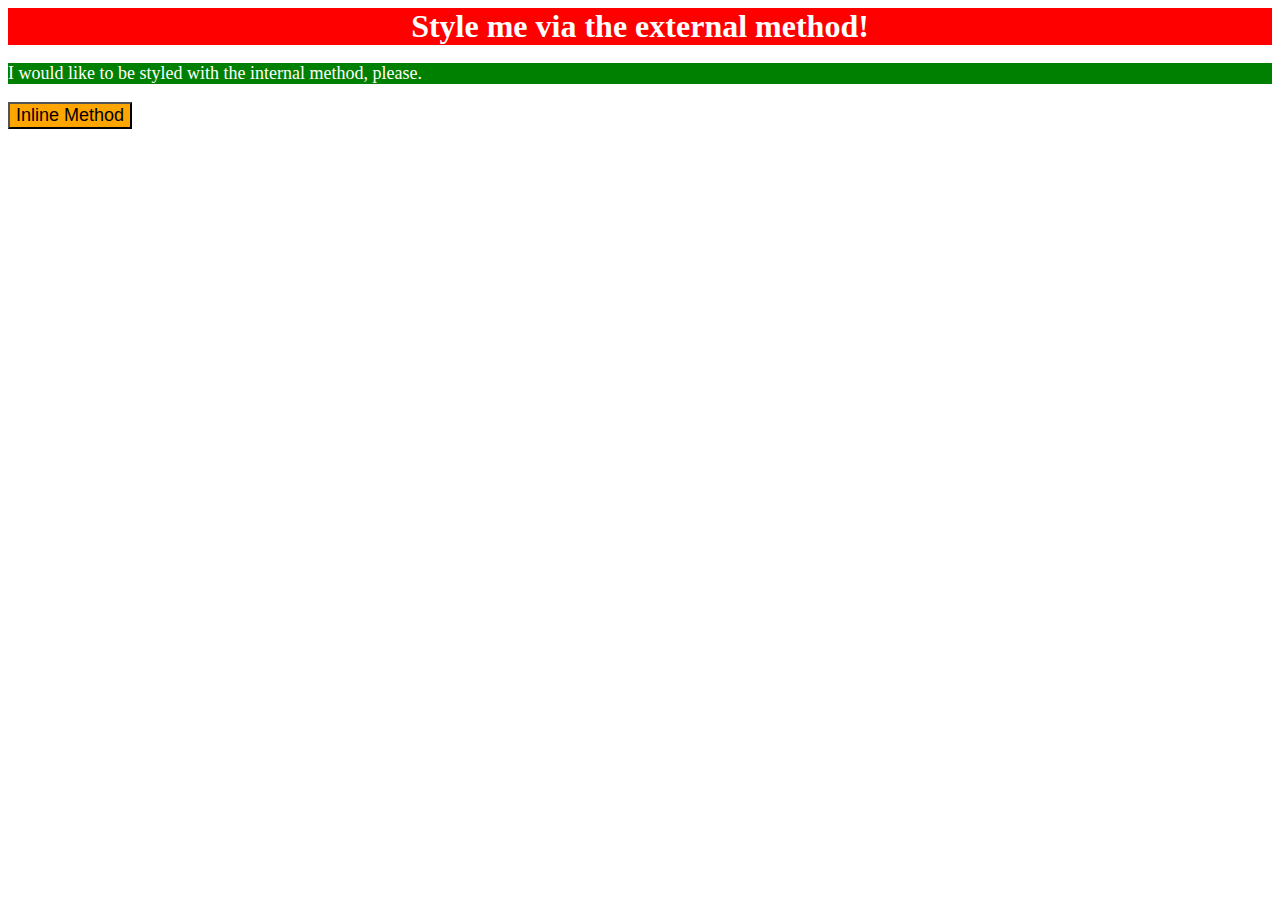
<file: foundations/01-css-methods/index.html>
<!DOCTYPE html>
<html lang="en">
  <head>
    <meta charset="UTF-8">
    <meta http-equiv="X-UA-Compatible" content="IE=edge">
    <meta name="viewport" content="width=device-width, initial-scale=1.0">

    <title>Methods for Adding CSS</title>

	<link rel="stylesheet" href="./styles.css">

	<style>
		p {
			background-color: green;
			color: white;
			font-size: 18px;
		}
	</style>
  </head>
  <body>
    <div>Style me via the external method!</div>
    <p>I would like to be styled with the internal method, please.</p>
    <button style="background-color: orange; font-size: 18px;"">Inline Method</button>
  </body>
</html>
</file>
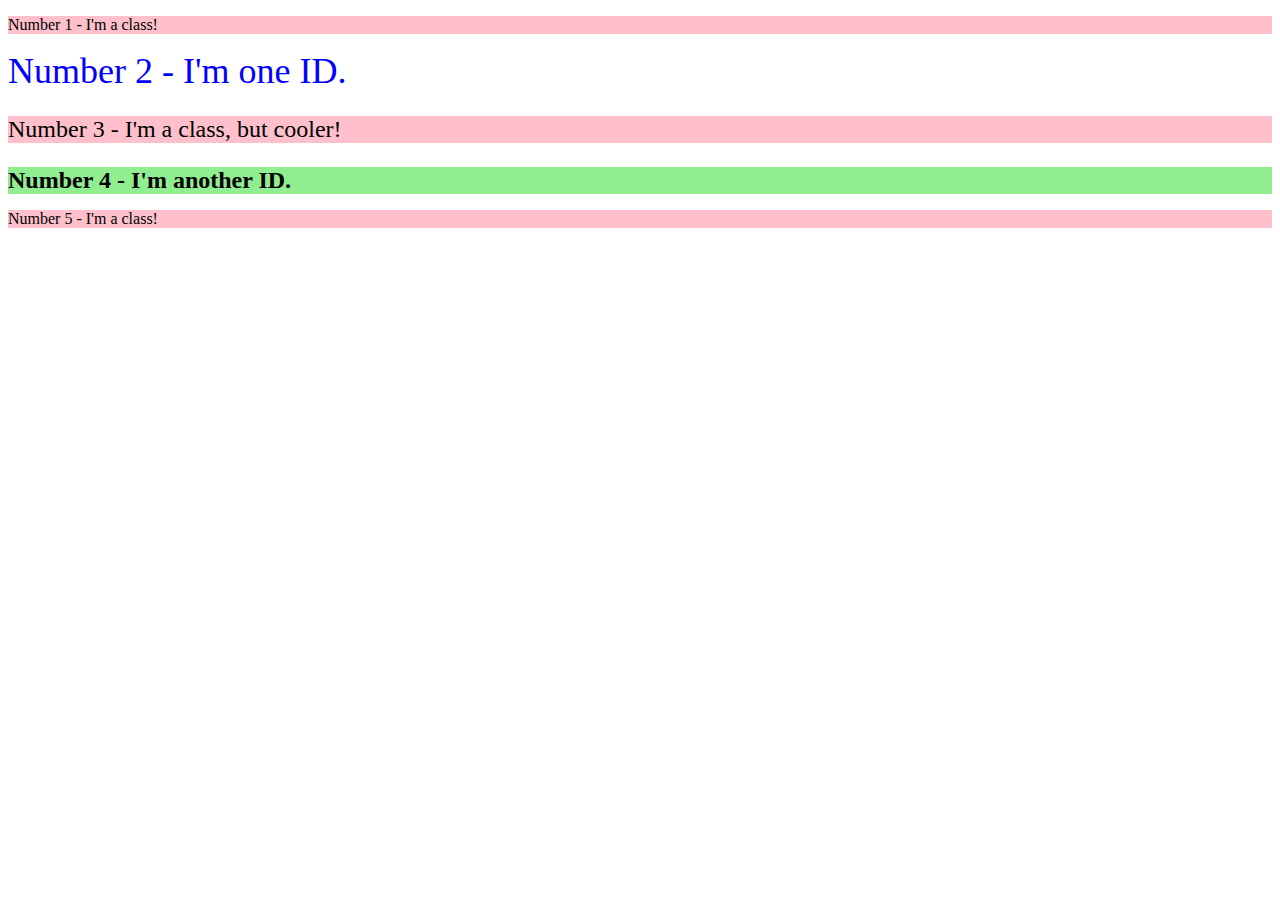
<file: foundations/02-class-id-selectors/index.html>
<!DOCTYPE html>
<html lang="en">
  <head>
    <meta charset="UTF-8">
    <meta http-equiv="X-UA-Compatible" content="IE=edge">
    <meta name="viewport" content="width=device-width, initial-scale=1.0">
    <title>Class and ID Selectors</title>
    <link rel="stylesheet" href="style.css">
  </head>
  <body>
    <p>Number 1 - I'm a class!</p>
    <div id="second">Number 2 - I'm one ID.</div>
    <p id="third">Number 3 - I'm a class, but cooler!</p>
    <div id="fourth">Number 4 - I'm another ID.</div>
    <p>Number 5 - I'm a class!</p>
  </body>
</html>
</file>
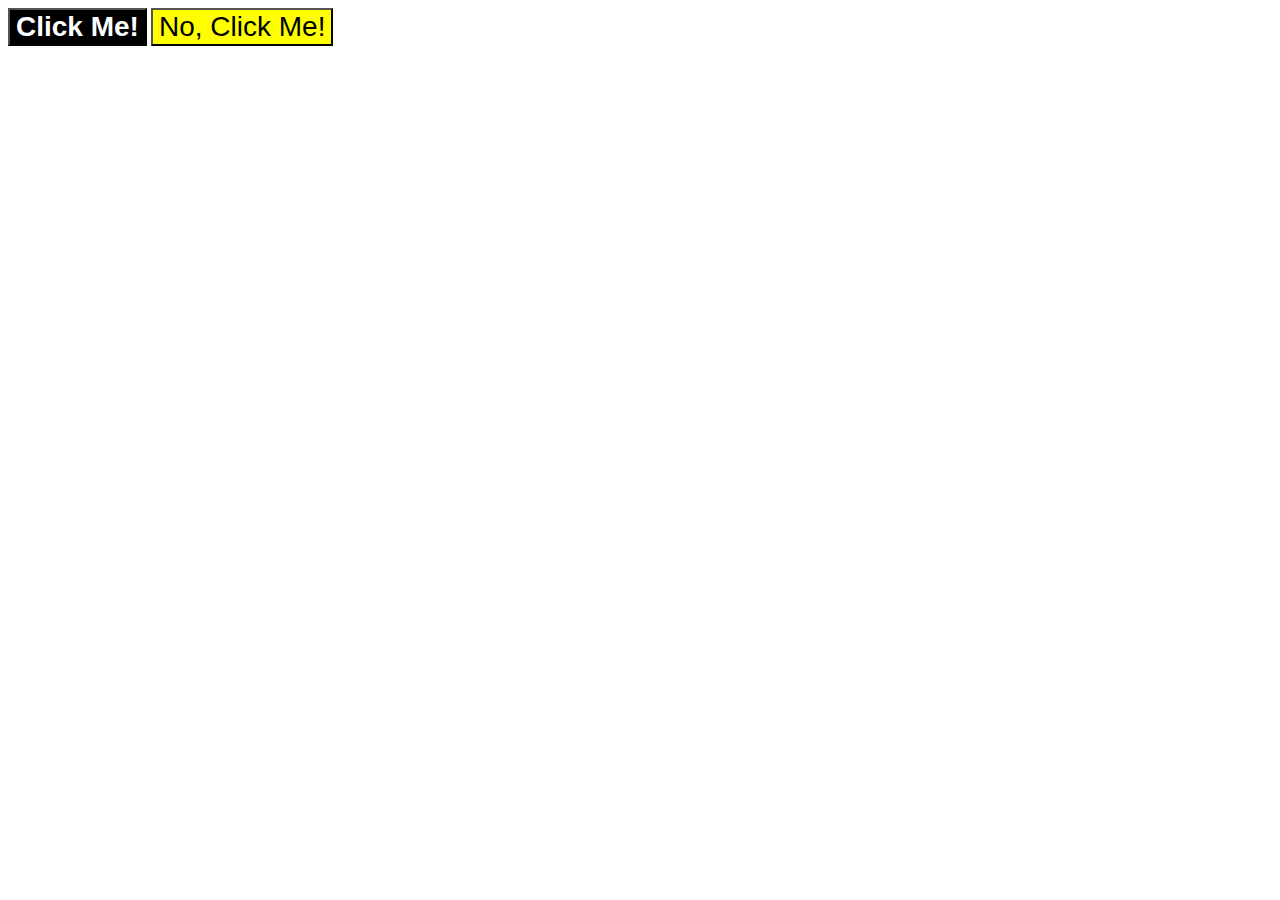
<file: foundations/03-grouping-selectors/index.html>
<!DOCTYPE html>
<html lang="en">
  <head>
    <meta charset="UTF-8">
    <meta http-equiv="X-UA-Compatible" content="IE=edge">
    <meta name="viewport" content="width=device-width, initial-scale=1.0">
    <title>Grouping Selectors</title>
    <link rel="stylesheet" href="style.css">
  </head>
  <body>
    <button class="first">Click Me!</button>
    <button class="second">No, Click Me!</button>
  </body>
</html>
</file>
<file: foundations/01-css-methods/styles.css>
div {
	background-color: red;
	color: white;
	font-size: 32px;
	text-align: center;
	font-weight: bold;
}
</file>
<file: foundations/02-class-id-selectors/style.css>
p {
	background-color: rgb(255, 192, 203);
	font-family: Verdana "DejaVu Sans" "sans-serif";
}

#second {
	color: rgb(0, 0, 255);
	font-size: 36px;
}

#third {
	font-size: 24px;
}

#fourth {
	background-color: rgb(144, 238, 144);
	font-size: 24px;
	font-weight: bold;
}
</file>
<file: foundations/03-grouping-selectors/style.css>
.first,
.second {
	font-size: 28px;
	font-family: Helvetica "Times New Roman" sans-serif;
}

.first {
	background-color: black;
	color: white;
	font-weight: bold;
}

.second {
	background-color: yellow;
}
</file>
